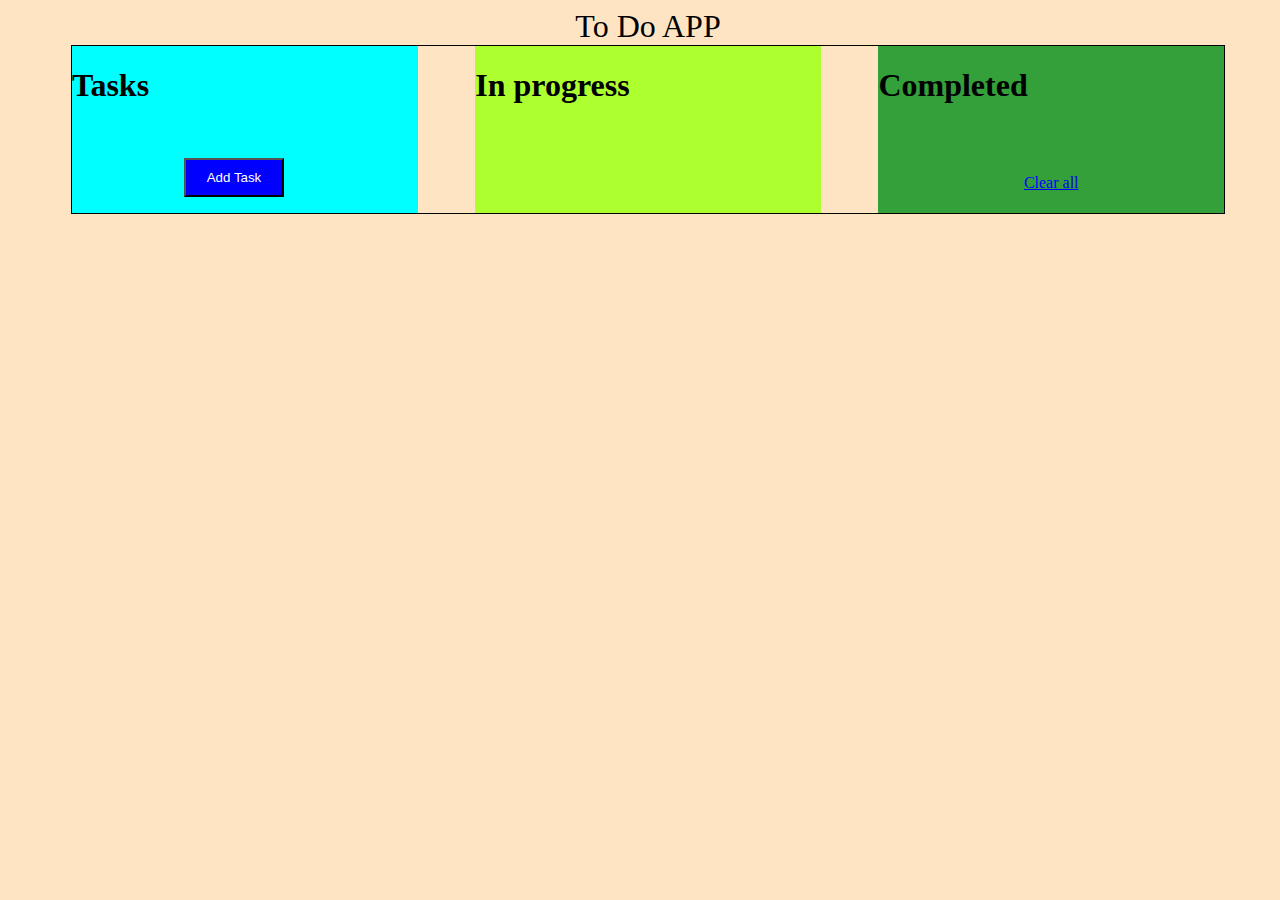
<file: Index.html>
<!DOCTYPE html>
<html lang="en">
<head>
    <meta charset="UTF-8">
    <meta name="viewport" content="width=device-width, initial-scale=1.0">
    <meta http-equiv="X-UA-Compatible" content="ie=edge">
    <link rel="stylesheet" href="css/css.css">
    <title>To do App</title>
</head>
<body>
    <header>
        To Do APP
    </header>
    <div id="center-cont">
        <div id="container">
            <section id="box1"> 
                <h1>Tasks</h1>
                <div id="fstTask">
                    
                </div>
                <input type="button" value="Add Task" name="add-task" id="addBtn" >

            </section>
            <section id="box2">
                <h1>In progress</h1>
                <div id="inpTask">
                        
                </div>
            </section>
            <section id="box3">
                <h1>Completed</h1>
                <div id="compTask"></div>
                <div class="c" id="d"> <p>Clear all</p></div>
               
            </section>
        </div>
    </div>

    <script src="js/app.js"></script>
</body>
</html>
</file>
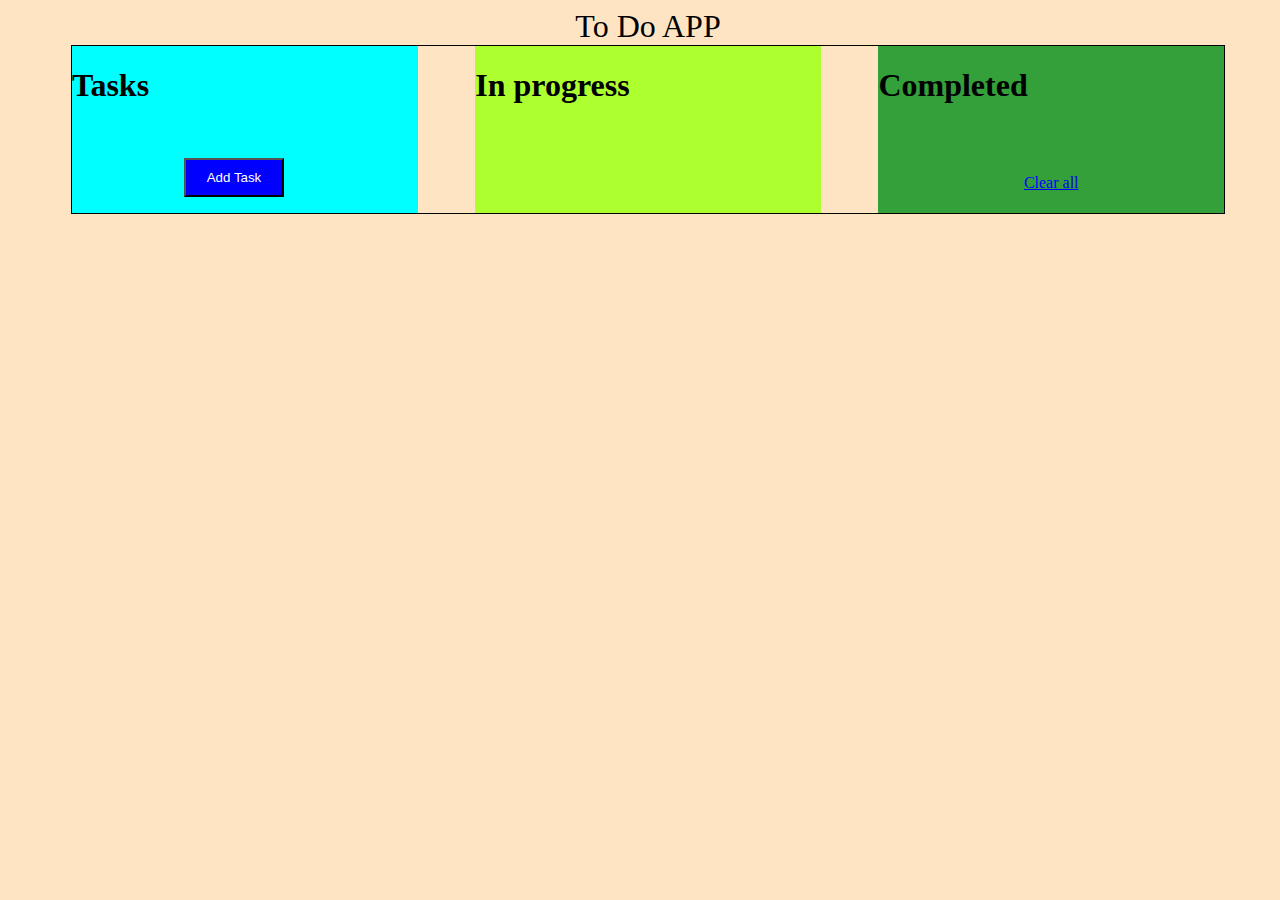
<file: index.html>
<!DOCTYPE html>
<html lang="en">
<head>
    <meta charset="UTF-8">
    <meta name="viewport" content="width=device-width, initial-scale=1.0">
    <meta http-equiv="X-UA-Compatible" content="ie=edge">
    <link rel="stylesheet" href="css/css.css">
    <title>To do App</title>
</head>
<body>
    <header>
        To Do APP
    </header>
    <div id="center-cont">
        <div id="container">
            <section id="box1"> 
                <h1>Tasks</h1>
                <div id="fstTask">
                    
                </div>
                <input type="button" value="Add Task" name="add-task" id="addBtn" >

            </section>
            <section id="box2">
                <h1>In progress</h1>
                <div id="inpTask">
                        
                </div>
            </section>
            <section id="box3">
                <h1>Completed</h1>
                <div id="compTask"></div>
                <div class="c" id="d"> <p>Clear all</p></div>
               
            </section>
        </div>
    </div>

    <script src="js/app.js"></script>
</body>
</html>
</file>
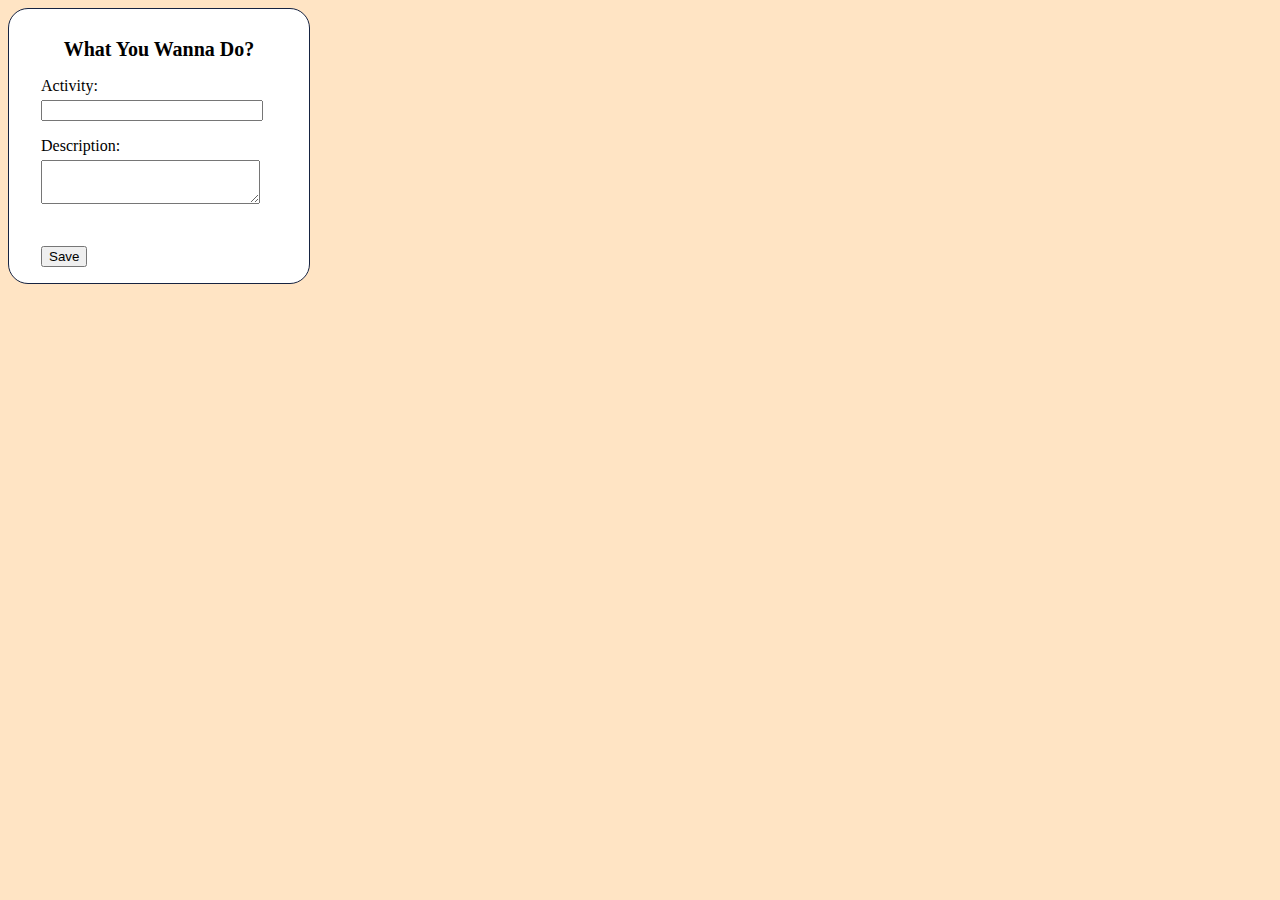
<file: crack.html>
<!DOCTYPE html>
<html lang="en">
<head>
    <meta charset="UTF-8">
    <meta name="viewport" content="width=device-width, initial-scale=1.0">
    <meta http-equiv="X-UA-Compatible" content="ie=edge">
    <link rel="stylesheet" href="css/css.css">
    <title>Document</title>
</head>
<body>
    <div id="background">  </div> 
        <div id="card">
            <h1>What You Wanna Do?</h1>
            <form action="">
                <div id="one">
                    <label for="title">Activity:</label>
                    <input type="text"  value="">
                    <span style="color: red; display: none;" id="warning">Fill in the text field</span>
                </div>
                <div id="two">
                    <label for="description">Description:</label>
                    <textarea> </textarea>
                </div>
            
                <button type="submit">Save</button>
                
            </form>
        </div>
     
</body>
</html>
</file>
<file: css/css.css>
body {
  width: 100%;
  height: auto;
  overflow-x: hidden;
  background: bisque;
}

header {
  font-size: 2rem;
  text-align: center;
  color: black;
}

#container {
  margin: 0 auto;
  display: -webkit-box;
  display: -ms-flexbox;
  display: flex;
  -webkit-box-orient: horizontal;
  -webkit-box-direction: normal;
      -ms-flex-direction: row;
          flex-direction: row;
  -webkit-box-pack: justify;
      -ms-flex-pack: justify;
          justify-content: space-between;
  border: black solid 1px;
  height: auto;
  width: 90%;
}

#container #box1 {
  background-color: aqua;
  width: 30%;
  height: auto;
  padding-bottom: 1rem;
}

#container #box1 #addBtn {
  margin-left: 7rem;
  background-color: blue;
  width: 100px;
  padding: 10px 20px;
  color: white;
  margin-top: 2rem;
}

#container #box1 #addBtn:hover {
  cursor: pointer;
  background-color: aqua;
  -webkit-box-shadow: 0.2px 0.2px 0.2px #333;
          box-shadow: 0.2px 0.2px 0.2px #333;
}

#container #box2 {
  background-color: greenyellow;
  width: 30%;
  height: auto;
}

#container #box3 {
  background-color: #34a039;
  width: 30%;
  height: auto;
}

#container #box3 .c {
  padding-top: 2rem;
  text-align: center;
  -webkit-text-decoration-line: underline;
          text-decoration-line: underline;
  color: blue;
}

#container #box3 .c:hover {
  cursor: pointer;
}

.task1 {
  background-color: beige;
  width: 80%;
  height: auto;
  font-size: 1rem;
  padding-top: 15px;
  padding-bottom: 10px;
  padding-left: 15px;
  padding-right: 15px;
  margin-bottom: 1em;
  margin-left: 11px;
  border-radius: 5px;
  -webkit-box-shadow: 0.2px 0.2px 0.2px #333;
          box-shadow: 0.2px 0.2px 0.2px #333;
  /*
   #dits{
       display: none;
   }
*/
}

.task1 #flex {
  display: -webkit-box;
  display: -ms-flexbox;
  display: flex;
}

.task1 #flex li {
  list-style-type: none;
  font-weight: bold;
}

.task1 #text {
  width: 13rem;
  height: auto;
  padding-left: 3px;
  background: red;
}

.task1 #text:hover {
  cursor: pointer;
}

.task1 .delt {
  position: relative;
  color: red;
  left: 3rem;
}

.task1 .delt:hover {
  cursor: pointer;
}

.task1 img {
  position: relative;
  left: 1rem;
  bottom: 5px;
}

.task1 img:hover {
  cursor: pointer;
}

.task1 textarea {
  width: 13rem;
  font-family: sans-serif;
}

.task1 a {
  color: blue;
  cursor: pointer;
  padding-top: 1rem;
}

.task1:hover {
  -webkit-box-shadow: 0.8px 0.8px 0.8px #333;
          box-shadow: 0.8px 0.8px 0.8px #333;
}

#card {
  background-color: white;
  width: 300px;
  height: auto;
  border-radius: 20px;
  padding-top: 1rem;
  border: 1px solid #162341;
  z-index: 1000;
  position: absolute;
}

#card h1 {
  font-size: 20px;
  text-align: center;
}

#card #one {
  margin-top: 1rem;
  display: -webkit-box;
  display: -ms-flexbox;
  display: flex;
  -webkit-box-orient: vertical;
  -webkit-box-direction: normal;
      -ms-flex-direction: column;
          flex-direction: column;
  padding-left: 2rem;
}

#card #one label {
  padding-bottom: 5px;
}

#card #one input {
  width: 80%;
}

#card #two {
  margin-top: 1rem;
  display: -webkit-box;
  display: -ms-flexbox;
  display: flex;
  -webkit-box-orient: vertical;
  -webkit-box-direction: normal;
      -ms-flex-direction: column;
          flex-direction: column;
  padding-left: 2rem;
}

#card #two label {
  padding-bottom: 5px;
}

#card #two textarea {
  width: 80%;
  height: auto;
  padding-bottom: 10px;
  margin-bottom: 2rem;
  font-family: sans-serif;
  padding-left: 1px;
}

#card button {
  margin-top: 10px;
  margin-bottom: 1rem;
  margin-left: 2rem;
}

#card a {
  position: relative;
  color: blue;
  cursor: pointer;
  float: right;
  margin-right: 2rem;
  top: 0.8rem;
}
/*# sourceMappingURL=css.css.map */
</file>
